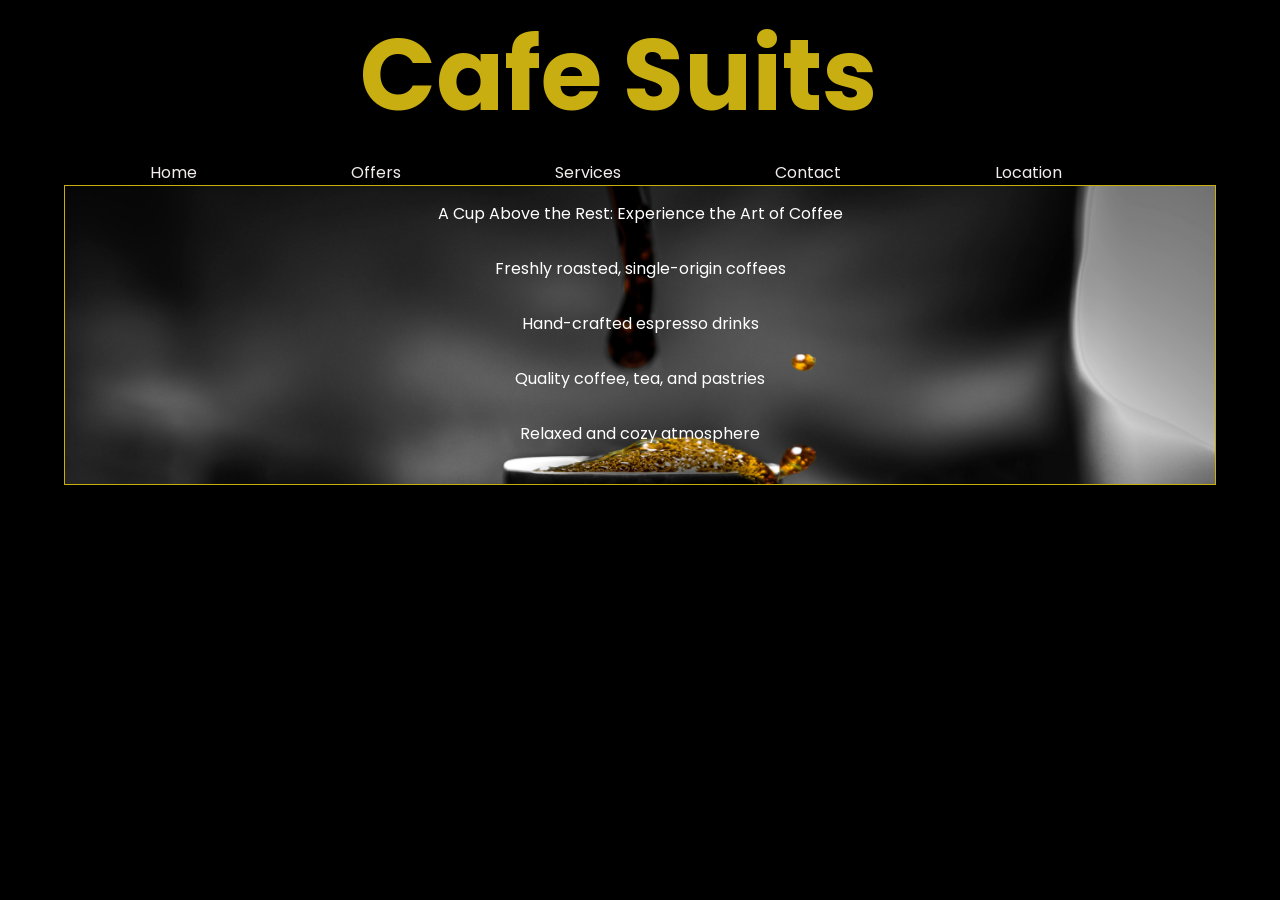
<file: Landing page/index.html>
<!DOCTYPE html>
<html>

<head>
    <meta charset="UTF-8" />
    <meta name="viewport" content="width=device-width,initial-scale=1.0">
    <title>My Document</title>
    <link rel="stylesheet" href="file.css" />

</head>

<body>
    <div class="A">
        <div class="B">
            <h1>Cafe Suits</h1>
        </div>
        <div class="C">
            <a href="Home.html">home</a>
            <a href="Offers.html">Offers</a>
            <a href="Services.html">Services</a>
            <a href="Contact.html">Contact</a>
            <a href="Location.html">Location</a>
        </div>
    </div>

    <div class="a">
        <p>A Cup Above the Rest: Experience the Art of Coffee</p>
        <p>Freshly roasted, single-origin coffees</p>
        <p>Hand-crafted espresso drinks</p>
        <p>Quality coffee, tea, and pastries</p>
        <p>Relaxed and cozy atmosphere</p>
    </div>
</body>

</html>
</file>
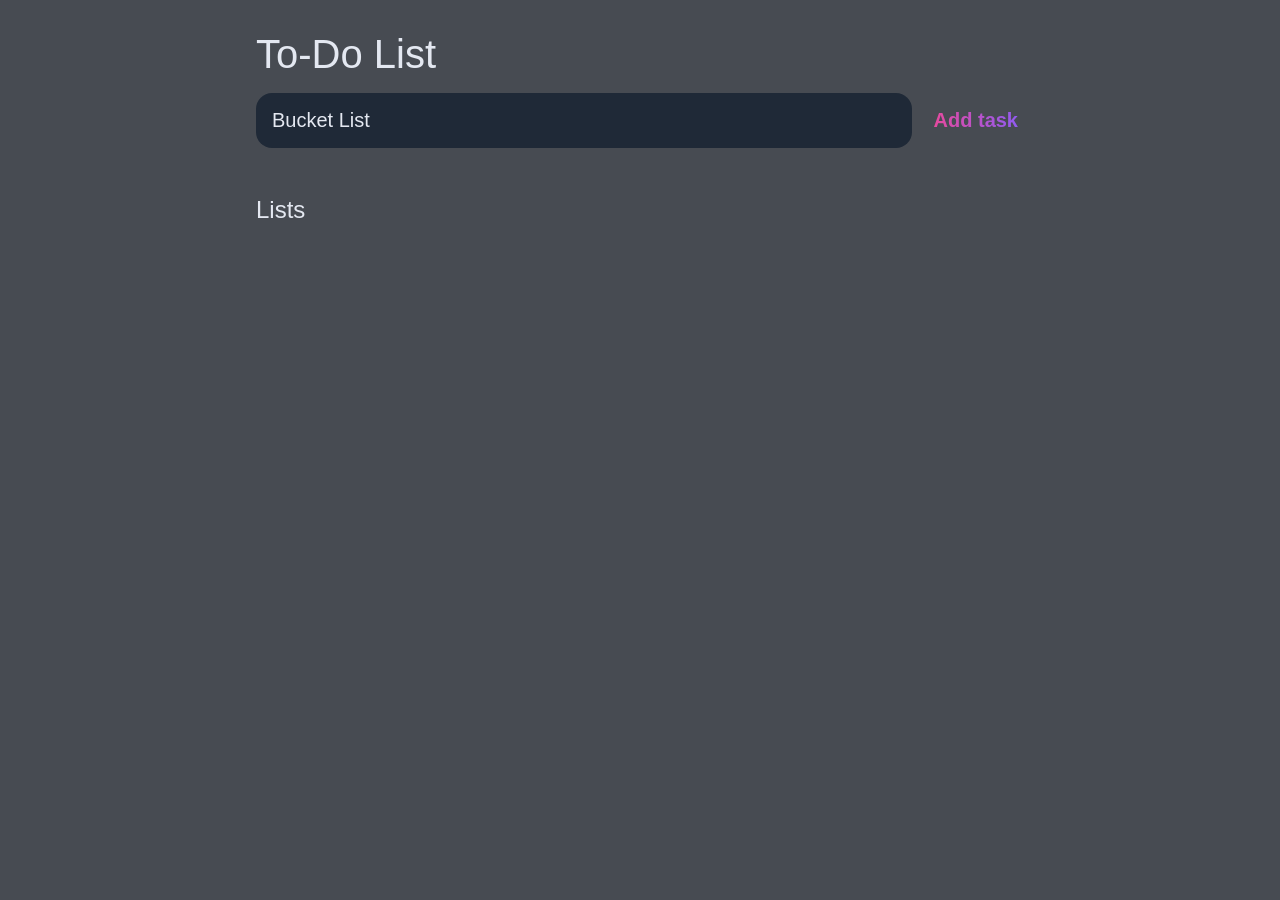
<file: To-Do List/index.html>
<!DOCTYPE html>
<html lang="en">

<head>
    <meta charset="UTF-8">
    <meta http-equiv="X-UA-Compatible" content="IE=edge">
    <meta name="viewport" content="width=device-width, initial-scale=1.0">
    <title>To-Do List</title>

    <link rel="stylesheet" href="style.css" />
</head>

<body>

    <header>
        <h1>To-Do List</h1>
        <form id="new-task-form">
            <input type="text" name="new-task-input" id="new-task-input" placeholder="Bucket List" />
            <input type="submit" id="new-task-submit" value="Add task" />
        </form>
    </header>
    <main>
        <section class="task-list">
            <h2>Lists</h2>

            <div id="tasks">

                <!-- <div class="task">
					<div class="content">
						<input 
							type="text" 
							class="text" 
							value="A new task"
							readonly>
					</div>
					<div class="actions">
						<button class="edit">Edit</button>
						<button class="delete">Delete</button>
					</div>
				</div> -->

            </div>
        </section>
    </main>

    <script src="script.js"></script>
</body>

</html>
</file>
<file: Landing page/file.css>
@import url('https://fonts.googleapis.com/css2?family=Poppins:ital,wght@0,100;0,200;0,300;0,400;0,500;0,600;0,700;0,800;0,900;1,100;1,200;1,300;1,400;1,500;1,600;1,700;1,800;1,900&display=swap');
* {
    padding: 0;
    margin: 0;
    box-sizing: border-box;
    font-family: "Poppins", sans-serif;
    background-color: black;
}

.A .B {
    color: rgb(201, 174, 17);
    align-items: center;
    display: flex;
    margin-left: 350px;
    padding-left: 10px;
    padding-bottom: 10px;
    font-size: 50px;
}

.C a {
    color: rgb(243, 237, 237);
    text-decoration: none;
    text-transform: capitalize;
    margin-left: 150px;
    background-color: black;
}

.A .C a:hover {
    color: rgb(201, 174, 17);
}

.a {
    width: 90%;
    height: 300px;
    margin: auto;
    border: 1px solid rgb(201, 174, 17);
    background: url(task1.jpg);
    background-repeat: no-repeat;
    background-size: cover;
}

.a p {
    color: white;
    background: none;
    align-items: center;
    justify-content: center;
    display: flex;
    padding: 15px;
}
</file>
<file: To-Do List/style.css>
:root {
    --dark: #474b52;
    --darker: #1F2937;
    --darkest: #48505e;
    --grey: #e4e8f1;
    --pink: #EC4899;
    --purple: #8B5CF6;
    --light: #EEE;
}

* {
    margin: 0;
    box-sizing: border-box;
    font-family: "Fira sans", sans-serif;
}

body {
    display: flex;
    flex-direction: column;
    min-height: 100vh;
    color: #FFF;
    background-color: var(--dark);
}

header {
    padding: 2rem 1rem;
    max-width: 800px;
    width: 100%;
    margin: 0 auto;
}

header h1 {
    font-size: 2.5rem;
    font-weight: 300;
    color: var(--grey);
    margin-bottom: 1rem;
}

#new-task-form {
    display: flex;
    ;
}

input,
button {
    appearance: none;
    border: none;
    outline: none;
    background: none;
}

#new-task-input {
    flex: 1 1 0%;
    background-color: var(--darker);
    padding: 1rem;
    border-radius: 1rem;
    margin-right: 1rem;
    color: var(--light);
    font-size: 1.25rem;
}

#new-task-input::placeholder {
    color: var(--grey);
}

#new-task-submit {
    color: var(--pink);
    font-size: 1.25rem;
    font-weight: 700;
    background-image: linear-gradient(to right, var(--pink), var(--purple));
    -webkit-background-clip: text;
    -webkit-text-fill-color: transparent;
    cursor: pointer;
    transition: 0.4s;
}

#new-task-submit:hover {
    opacity: 0.8;
}

#new-task-submit:active {
    opacity: 0.6;
}

main {
    flex: 1 1 0%;
    max-width: 800px;
    width: 100%;
    margin: 0 auto;
}

.task-list {
    padding: 1rem;
}

.task-list h2 {
    font-size: 1.5rem;
    font-weight: 300;
    color: var(--grey);
    margin-bottom: 1rem;
}

#tasks .task {
    display: flex;
    justify-content: space-between;
    background-color: var(--darkest);
    padding: 1rem;
    border-radius: 1rem;
    margin-bottom: 1rem;
}

.task .content {
    flex: 1 1 0%;
}

.task .content .text {
    color: var(--light);
    font-size: 1.125rem;
    width: 100%;
    display: block;
    transition: 0.4s;
}

.task .content .text:not(:read-only) {
    color: var(--pink);
}

.task .actions {
    display: flex;
    margin: 0 -0.5rem;
}

.task .actions button {
    cursor: pointer;
    margin: 0 0.5rem;
    font-size: 1.125rem;
    font-weight: 700;
    text-transform: uppercase;
    transition: 0.4s;
}

.task .actions button:hover {
    opacity: 0.8;
}

.task .actions button:active {
    opacity: 0.6;
}

.task .actions .edit {
    background-image: linear-gradient(to right, var(--pink), var(--purple));
    -webkit-background-clip: text;
    -webkit-text-fill-color: transparent;
}

.task .actions .delete {
    color: rgb(226, 73, 35);
}
</file>
